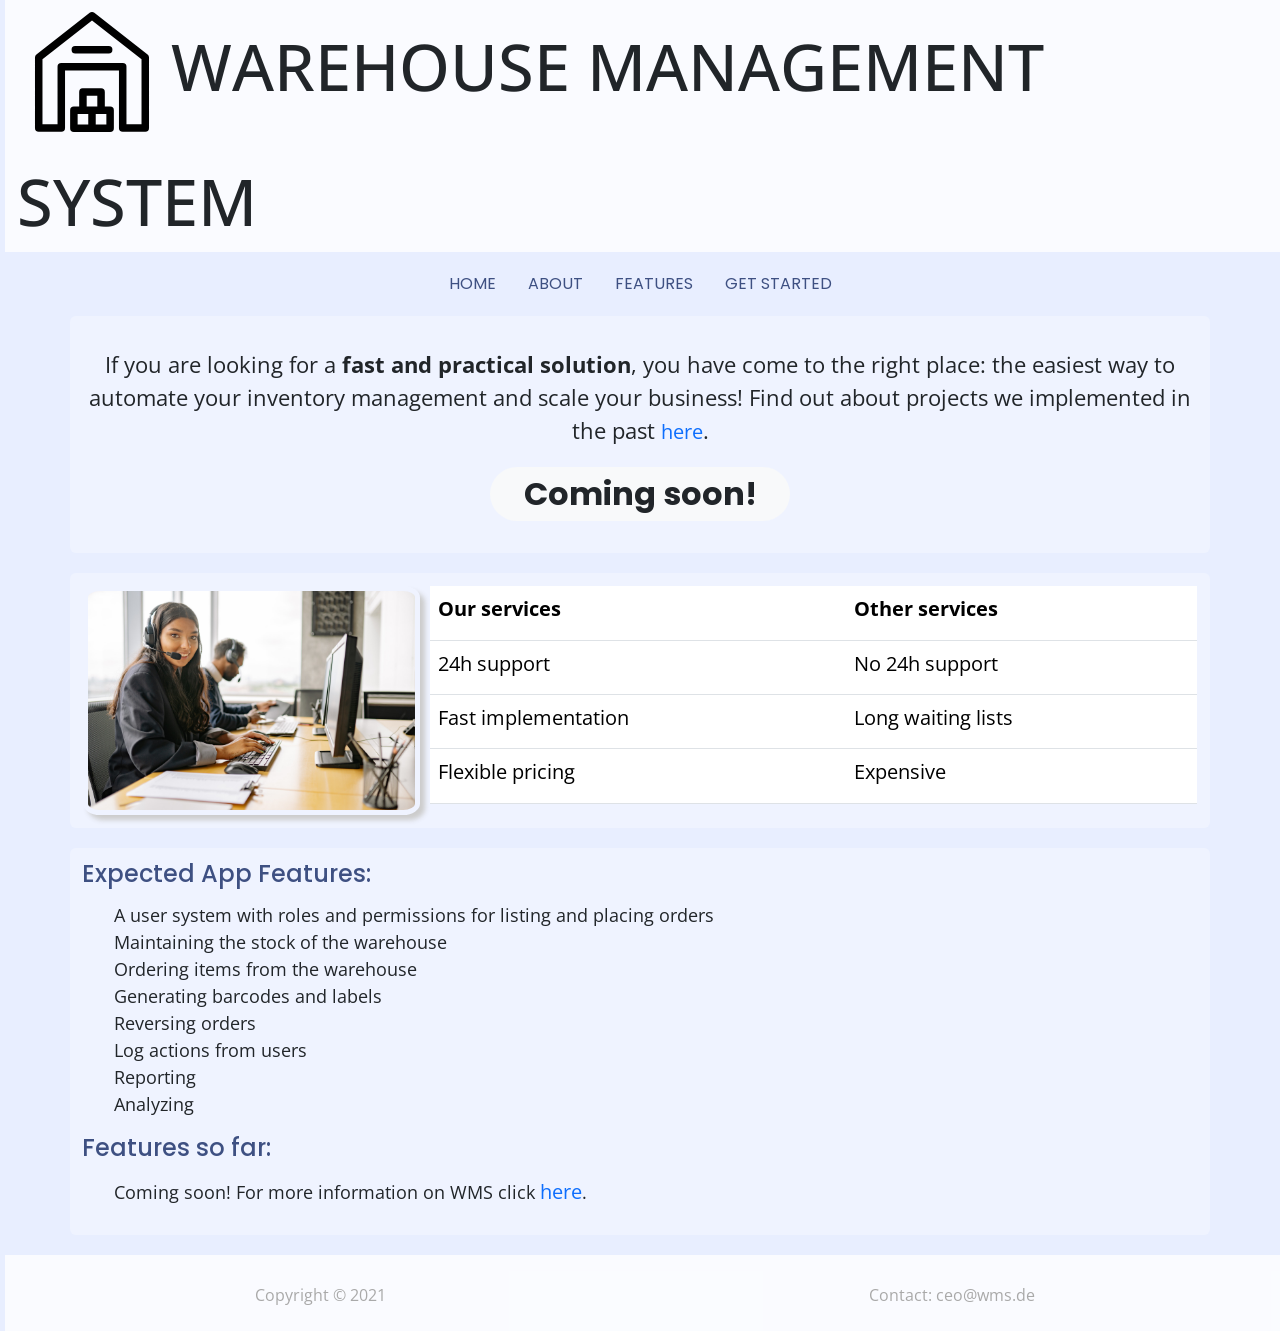
<file: public/index.html>
<!doctype html>
<html lang="en">
<head>
    <meta charset="UTF-8">
    <meta name="viewport"
          content="width=device-width, user-scalable=no, initial-scale=1.0, maximum-scale=1.0, minimum-scale=1.0">
    <meta http-equiv="X-UA-Compatible" content="ie=edge">
    <link href="https://cdn.jsdelivr.net/npm/bootstrap@5.1.1/dist/css/bootstrap.min.css" rel="stylesheet" integrity="sha384-F3w7mX95PdgyTmZZMECAngseQB83DfGTowi0iMjiWaeVhAn4FJkqJByhZMI3AhiU" crossorigin="anonymous">
    <link rel="stylesheet" href="styles.css">
    <link rel="preconnect" href="https://fonts.googleapis.com">
    <link rel="preconnect" href="https://fonts.gstatic.com" crossorigin>
    <link href="https://fonts.googleapis.com/css2?family=Open+Sans:ital,wght@0,300;0,700;1,400&family=Poppins&display=swap" rel="stylesheet">
    <title>Warehouse</title>
</head>
<body>
    <header class="container-fluid header">
        <img id="logo" src="images/warehouse.svg" alt="Logo of the WMS">
        <h1 class="header-heading">Warehouse Management System</h1>
    </header>
    <nav>
        <ul class="nav justify-content-center">
            <li class="nav-item">
                <a class="nav-link active" aria-current="page" href="#">Home</a>
            </li>
            <li class="nav-item">
                <a class="nav-link" href="#">About</a>
            </li>
            <li class="nav-item">
                <a class="nav-link" href="#">Features</a>
            </li>
            <li class="nav-item">
                <a class="nav-link" href="#">Get started</a>
            </li>
        </ul>
    </nav>
    <section>
        <div class="container rounded announcement">
            <p>If you are looking for a <span class="important">fast and practical solution</span>, you have come to the right place:
                the easiest way to automate your inventory management and scale your business! Find out about projects we implemented in the past <a href="#">here</a>.
            </p>
            <p class="badge rounded-pill bg-light text-dark">Coming soon!</p>
        </div>
        <div class="container rounded d-flex p-2 justify-content-between">
            <img id="team" src="images/happyteam.jpg" alt="Our happy coworkers">
            <table class="table">
                <tr>
                    <th>Our services</th>
                    <th>Other services</th>
                </tr>
                <tr>
                    <td>24h support</td>
                    <td>No 24h support</td>
                </tr>
                <tr>
                    <td>Fast implementation</td>
                    <td>Long waiting lists</td>
                </tr>
                <tr>
                    <td>Flexible pricing</td>
                    <td>Expensive</td>
                </tr>
            </table>
        </div>
        <div class="container rounded features">
            <h2 class="features-heading">Expected App Features:</h2>
            <ul class="list-group-flush features-list">
                <li class="list-group-item feature">A user system with roles and permissions for listing and placing orders</li>
                <li class="list-group-item feature">Maintaining the stock of the warehouse</li>
                <li class="list-group-item feature">Ordering items from the warehouse</li>
                <li class="list-group-item feature">Generating barcodes and labels</li>
                <li class="list-group-item feature">Reversing orders</li>
                <li class="list-group-item feature">Log actions from users</li>
                <li class="list-group-item feature">Reporting</li>
                <li class="list-group-item feature">Analyzing</li>
            </ul>
            <h2 class="features-heading">Features so far:</h2>
            <ul class="list-group-flush features-list">
                <li class="list-group-item feature">Coming soon! For more information on WMS click <a href="https://en.wikipedia.org/wiki/Warehouse_management_system">here</a>.</li>
            </ul>
        </div>
    </section>
    <footer class="container-fluid d-flex p-2 justify-content-around footer">
        <p class="footer-line">Copyright &#169; 2021</p>
        <p class="footer-line">Contact: ceo@wms.de</p>
    </footer>
</body>
</html>
</file>
<file: public/styles.css>
body {
    font-family: 'Open Sans', sans-serif;
    background-color: #e8eeff;
}

.important {
    font-weight: bold;
}

.container-fluid {
    margin: 0px 5px;
    padding: 12px;
}

.header {
    background: rgba(255, 255, 255, 0.8);
}

#logo {
    height: 150px;
    width: 150px;
    display: inline;
}

.header-heading {
    display: inline;
    text-transform: uppercase;
    font-size: 65px;
}

.nav {
    padding: 12px;
    text-transform: uppercase;
}

.nav-item a {
    font-family: 'Poppins', sans-serif;
    color: #3e5082;
}

.nav-item a:hover {
    color: #7d9ae8;
}

.rounded {
    background: rgba(255, 255, 255, 0.3);
    padding: 12px;
    margin-bottom: 20px;
}

.announcement {
    text-align: center;
}

h2 {
    margin-bottom: 14px;
}

.badge {
    font-size: 32px;
    display: block;
    width: 300px;
    margin-left: auto;
    margin-right: auto;
    margin-bottom: 20px;
    font-family: 'Poppins', sans-serif;
}

p {
    font-size: 22px;
    margin-top: 20px;

}

a {
    font-size: 20px;
    text-decoration: none;
}

a:hover {
    color: #3e5082;
    text-transform: uppercase;
    font-weight: bold;
}

#team {
    width: 30%;
    height: 30%;
    display: inline;
    border-radius: 5%;
    box-shadow: 5px 5px 5px #ccc;
    padding: 5px;
    margin: 5px;
}

table {
    font-size: 20px;
    margin: 5px;
    padding: 5px;
}

th {
    color: #3e5082;
}

.features-heading {
    color: #3e5082;
    font-family: 'Poppins', sans-serif;
    font-size: 24px;
}

.feature {
    background-color: rgba(255, 255, 255, 0);
    font-size: 18px;
}

.footer {
    background: rgba(255, 255, 255, 0.8);
    padding: 15px;
}

.footer-line {
    display: inline-block;
    font-size: 16px;
    color: darkgrey;
}
</file>
